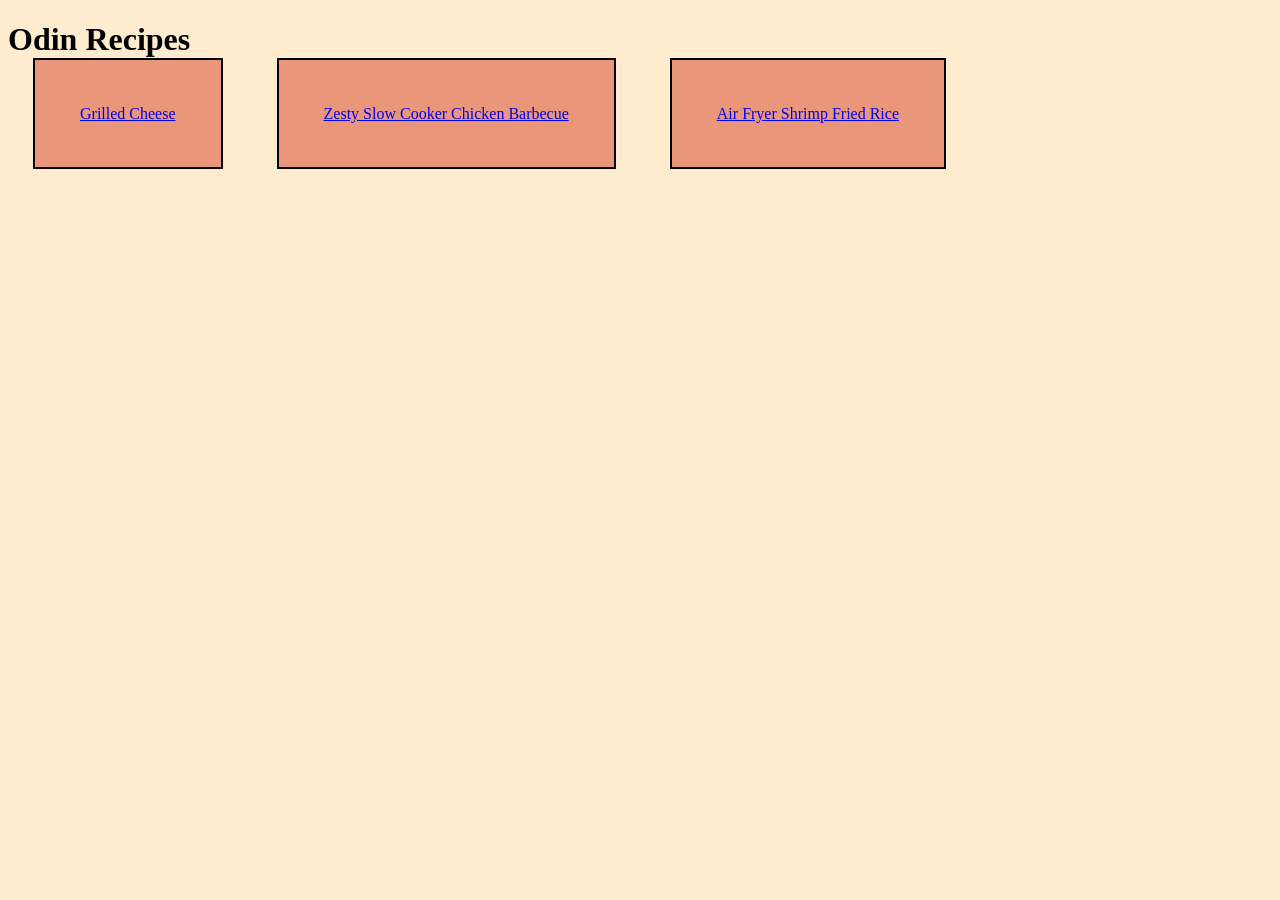
<file: index.html>
<!DOCTYPE html>
<html lang="en">
  <head>
    <meta charset="UTF-8" />
    <meta name="viewport" content="width=device-width, initial-scale=1.0" />
    <link rel="stylesheet" href="style.css" />
    <title>Odin Recipes</title>
  </head>

  <body>
    <h1>Odin Recipes</h1>
    <div class="recipe-list">
      <a href="recipes/grilled-cheese.html">Grilled Cheese</a>
    </div>
    <div class="recipe-list">
      <a href="recipes/bbq-chicken.html">Zesty Slow Cooker Chicken Barbecue</a>
    </div>
    <div class="recipe-list">
      <a href="recipes/shrimp-fr.html">Air Fryer Shrimp Fried Rice</a>
    </div>
  </body>
</html>
</file>
<file: style.css>
*{
    font-family: Papyrus, fantasy;
    background-color: blanchedalmond;
}


.recipe-list > *{
    background-color:darksalmon;
    border: 2px solid black;
    padding: 45px;
    margin: auto;
    
}

.recipe-list{
    display: inline-block;
    padding: 25px;
}
</file>
